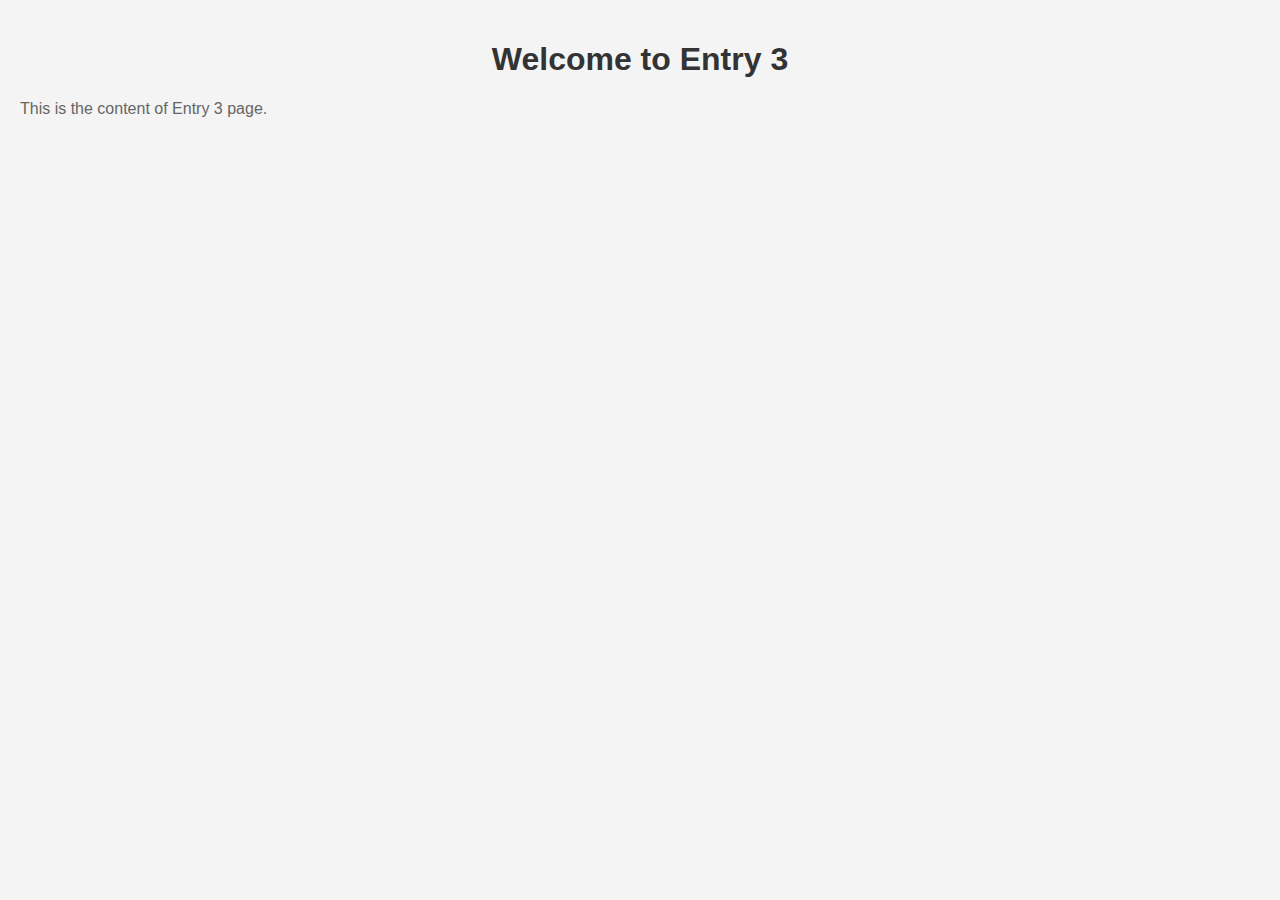
<file: entry-3/index.html>
<!DOCTYPE html>
<html lang="en">
<head>
    <meta charset="UTF-8">
    <meta name="viewport" content="width=device-width, initial-scale=1.0">
    <link rel="stylesheet" href="style.css">
    <title>Entry 3 Page</title>
</head>
<body>
    <h1>Welcome to Entry 3</h1>
    <p>This is the content of Entry 3 page.</p>
</body>
</html>
</file>
<file: entry-3/style.css>
body {
    font-family: Arial, sans-serif;
    background-color: #f4f4f4;
    margin: 0;
    padding: 0;
}
h1 {
    color: #333;
    text-align: center;
    padding-top: 20px;
}
p {
    color: #666;
    padding: 0 20px;
}
</file>
